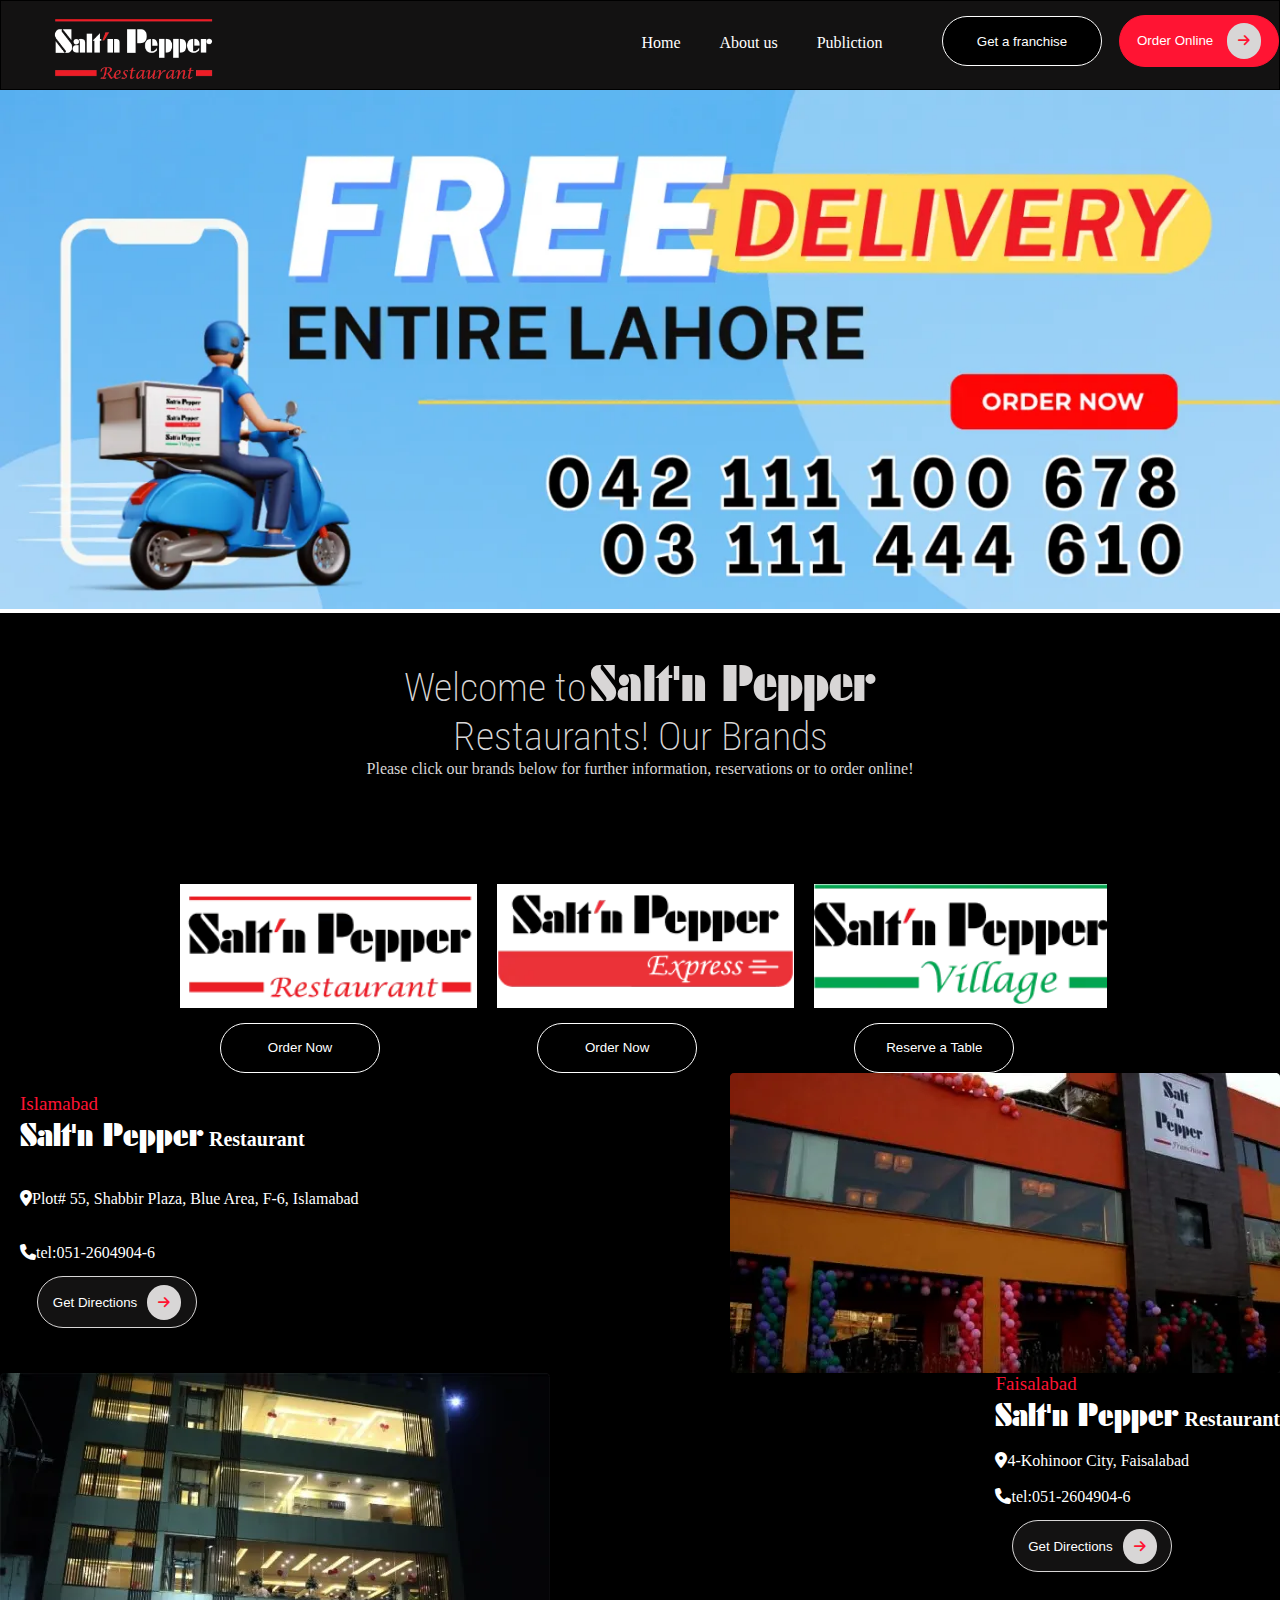
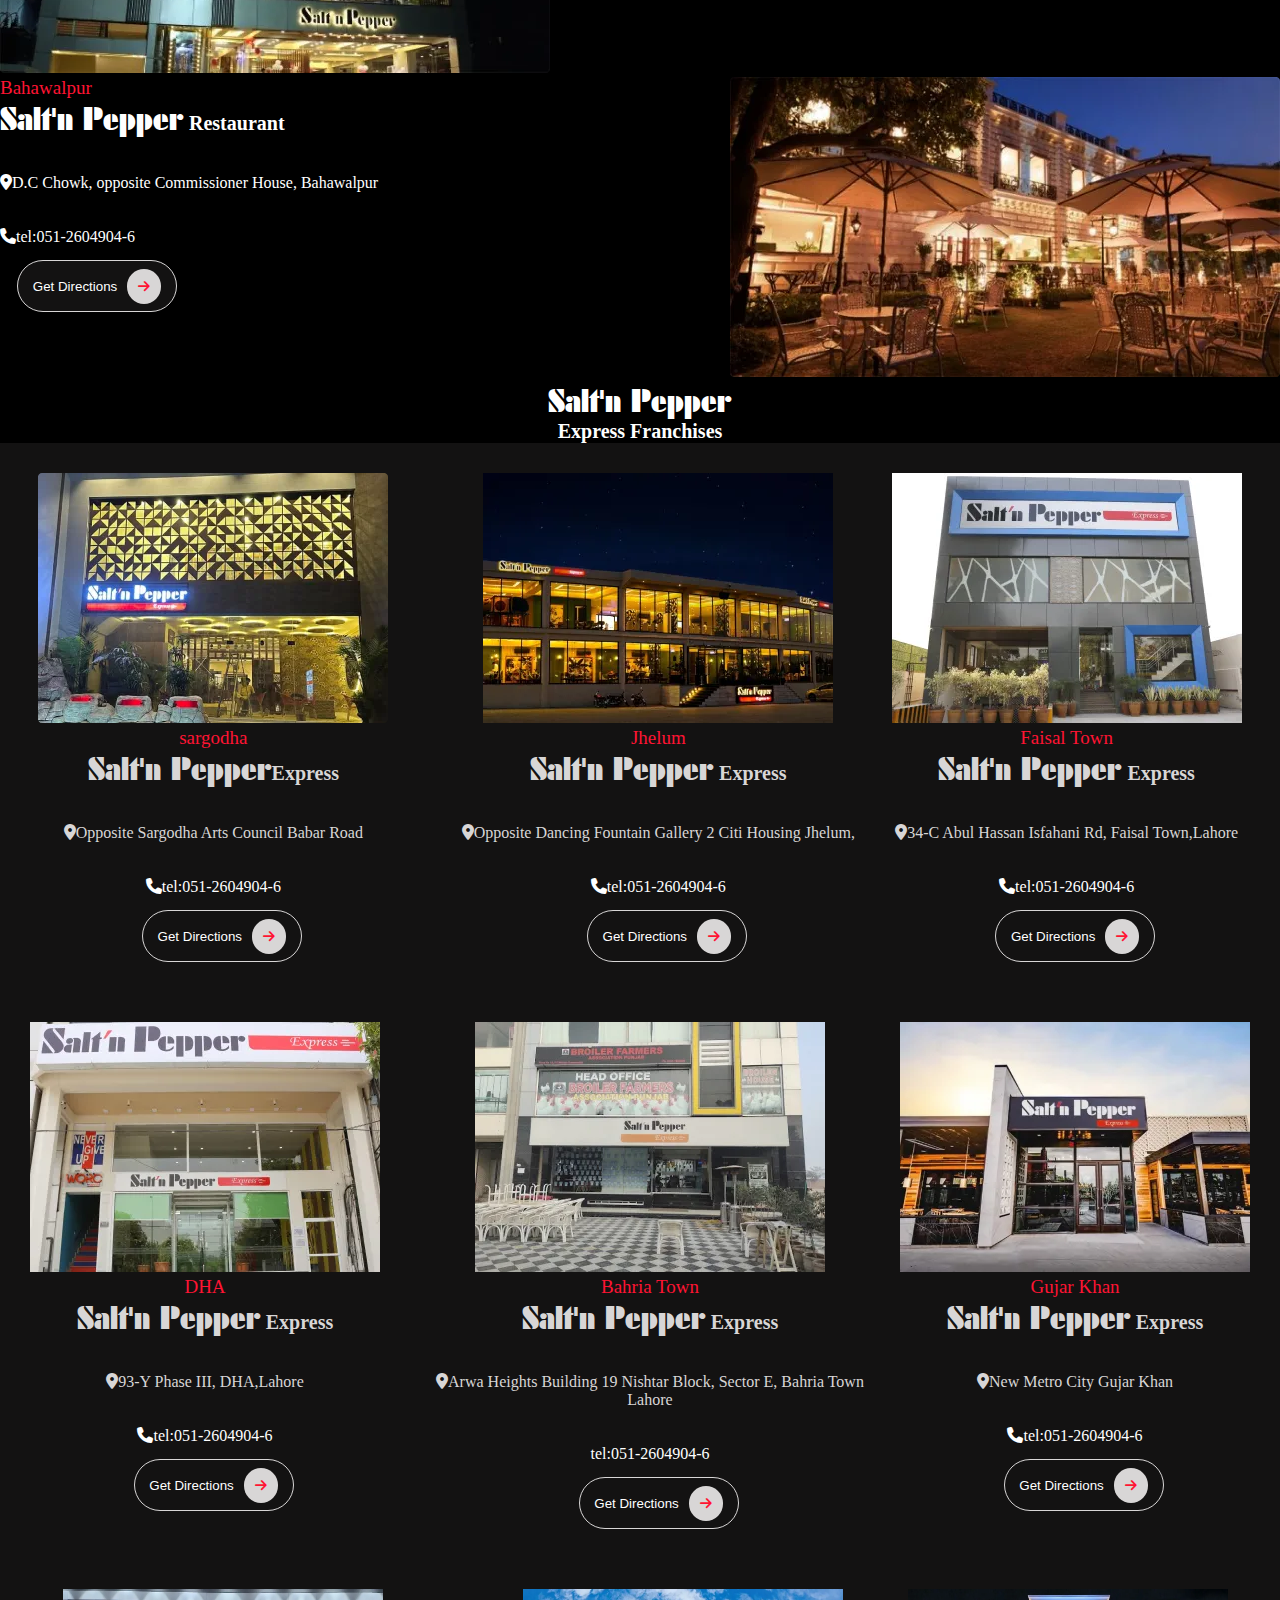
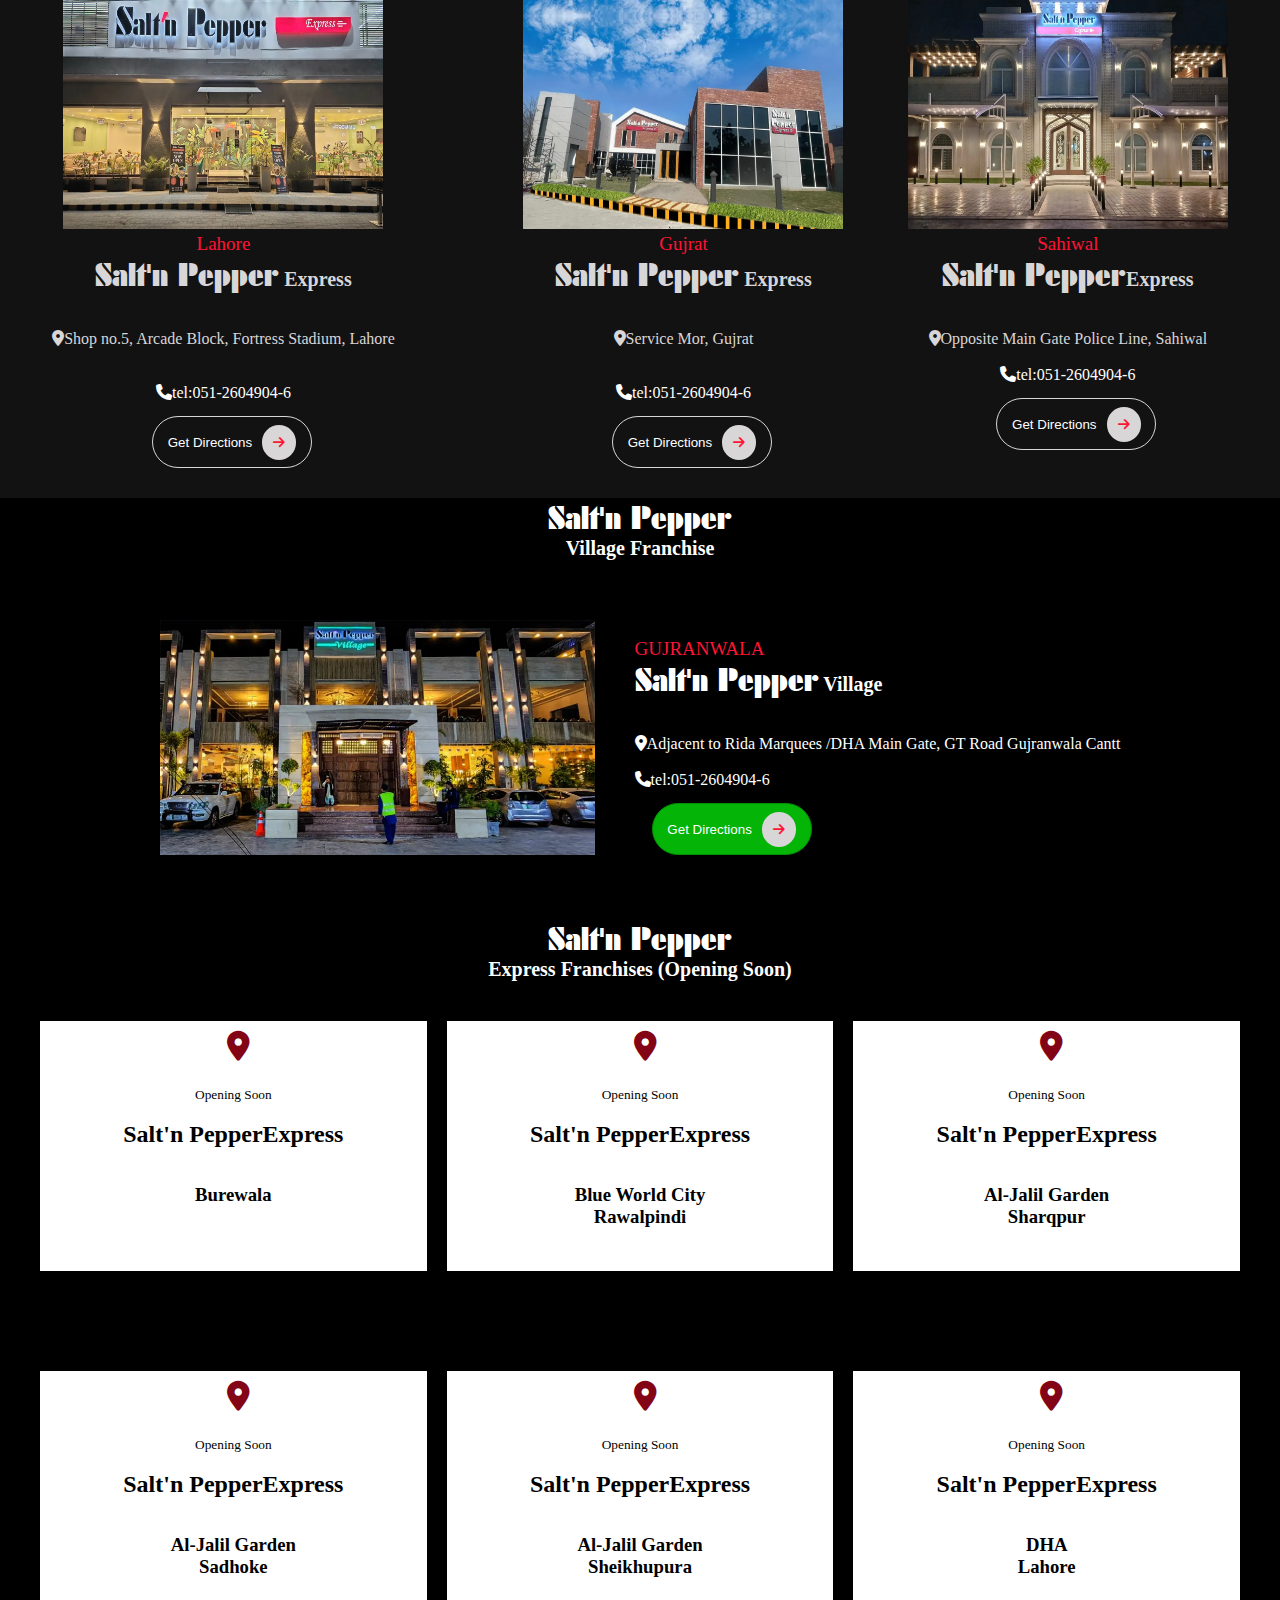
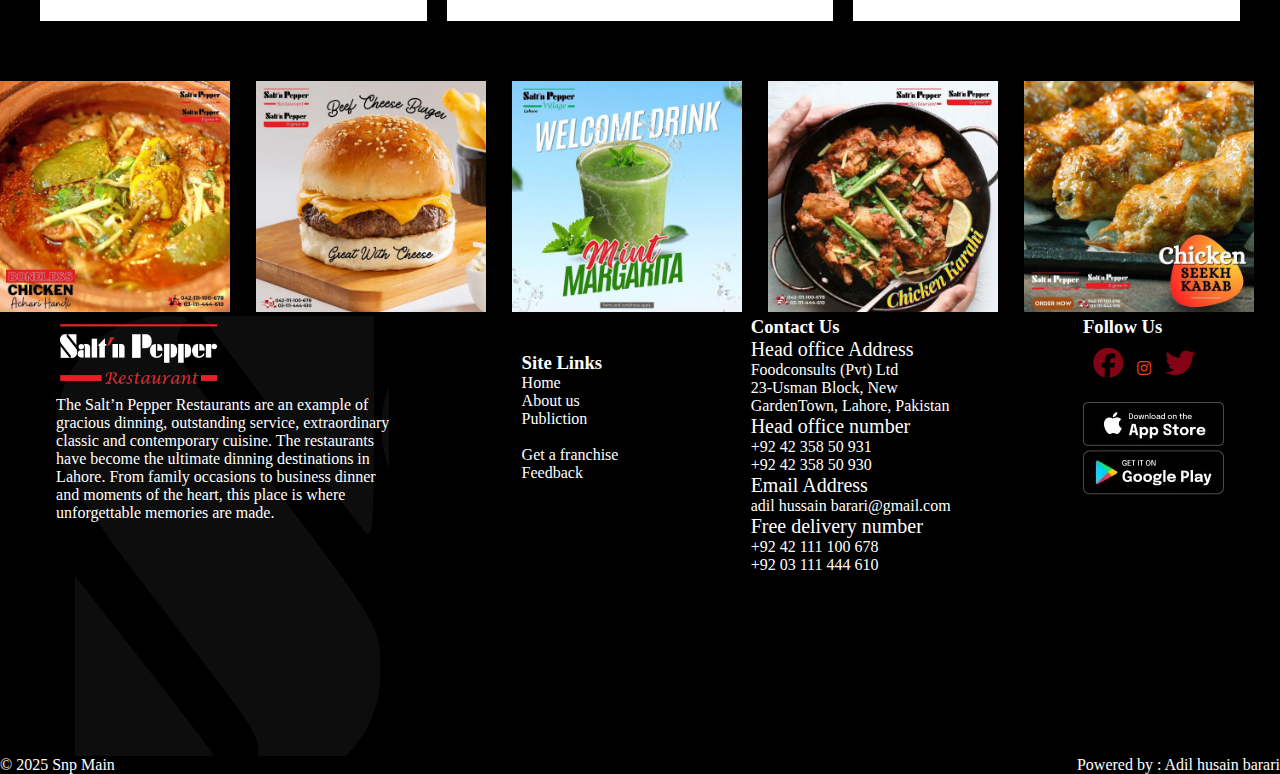
<file: index.html>
<!DOCTYPE html>
<html lang="en">

<head>
    <meta charset="UTF-8">
    <meta name="viewport" content="width=device-width, initial-scale=1.0">
    <link rel="stylesheet" href="https://cdnjs.cloudflare.com/ajax/libs/font-awesome/6.7.2/css/all.min.css"
        integrity="sha512-Evv84Mr4kqVGRNSgIGL/F/aIDqQb7xQ2vcrdIwxfjThSH8CSR7PBEakCr51Ck+w+/U6swU2Im1vVX0SVk9ABhg=="
        crossorigin="anonymous" referrerpolicy="no-referrer" />
    <title>Document</title>
    <link rel="stylesheet" href="./style/style.css">
    <link rel="stylesheet" href="./style/uility.css">
</head>

<body>
    <header>
        <nav class="nav">
            <div class="imag"><img src="./img/nav.webp" alt="" height="76px " width="165px"></div>
            <div class="ancho">
                <div class="anchor">
                    <a href="./index.html">Home</a>
                    <a href="./About us.html">About us</a>
                    <a href="./publication.html">Publiction</a>

                </div>

            </div>

            </div>

            <div><button class="get"><a href="./get franchises.html">Get a franchise</a> </button></div>
            <div><button class="orderonline">Order Online <i class="fa-solid fa-arrow-right arrow"
                        class="arrow"></i></button></div>

        </nav>
    </header>
    <main>
        <div class="main"><img src="./img/main0.webp" alt="" width="100%"></div>
        <div class=" div-salt bg-black p"> <span class="font4">Welcome to</span> <span class="font ">Salt'n
                Pepper</span>
            <br><span class="font4">Restaurants! Our Brands </span>
            <p>Please click our brands below for further information, reservations or to order online!</p>
        </div>
        <div class="div-img ">
            <div class="bg-white"><img src="./img/m2.webp" alt="" height="120px"><br><button class="get div-bu">Order
                    Now</button></div>
            <div class="bg-white"><img src="./img/m2a.webp" alt="" height="120px"><br><button class="get div-bu">Order
                    Now</button></div>
            <div class="bg-white"><img src="./img/m2b.webp" alt="" height="120px"><br><button class="get div-bu">Reserve
                    a Table</button></div>


        </div>





        <div class="hight d-flex j-content-b gap color bg-black p">
            <div class="padding">
                <small class="c-red">Islamabad</small>
                <h3 id="h3"><span class="font font7">Salt'n Pepper</span> Restaurant</h3> <br> <br>
                <p><i class="fa-solid fa-location-dot"></i>Plot# 55, Shabbir Plaza, Blue Area, F-6, Islamabad</p> <br>
                <br>
                <a href=""><i class="fa-solid fa-phone"></i>tel:051-2604904-6</a><br>
                <button class="orderonline bg-b">Get Directions<i class="fa-solid fa-arrow-right arrow"
                        class="arrow"></i></button>
            </div>
            <div class="background"><img src="./img/main01.webp" alt=""></div>
        </div>
        <div class=" d-flex j-content-b bg-black color " id="background">
            <div><img src="./img/main02.webp" alt=""></div>
            <div><small class="c-red">
                    Faisalabad</small>
                <h3 id="h3"> <span class="font font7">Salt'n Pepper</span> Restaurant</h3><br>
                <p><i class="fa-solid fa-location-dot"></i>4-Kohinoor City, Faisalabad</p>
                <br>
                <a href=""><i class="fa-solid fa-phone"></i>tel:051-2604904-6</a><br>
                <button class="orderonline bg-b">Get Directions<i class="fa-solid fa-arrow-right arrow"
                        class="arrow"></i></button>
            </div>
        </div>
        <div class="d-flex j-content-b bg-black color">
            <div><small class="c-red">Bahawalpur</small>
                <h3 id="h3"><span class="font font7">Salt'n Pepper</span> Restaurant</h3><br><br>
                <p><i class="fa-solid fa-location-dot"></i>D.C Chowk, opposite Commissioner House, Bahawalpur</p>
                <br><br>
                <a href=""><i class="fa-solid fa-phone"></i>tel:051-2604904-6</a><br>
                <button class="orderonline bg-b">Get Directions<i class="fa-solid fa-arrow-right arrow"
                        class="arrow"></i></button>
            </div>
            <div><img src="./img/main03.webp" alt=""></div>
        </div>
        <div class="a-text bg-black color">
            <h2 id="h3"><span class="font font7">Salt'n Pepper</span>
                <br> Express Franchises
            </h2>
        </div>
        <div class="franchise">
            <div><img src="./img/main04.webp" alt=""> <br> <small class="c-red">sargodha</small>
                <h3 id="h3"><span class="font font7">Salt'n Pepper</span>Express</h3><br><br>
                <p><i class="fa-solid fa-location-dot"></i>Opposite Sargodha Arts Council Babar Road</p><br><br>
                <a href=""><i class="fa-solid fa-phone"></i>tel:051-2604904-6</a><br>
                <button class="orderonline bg-b">Get Directions<i class="fa-solid fa-arrow-right arrow"
                        class="arrow"></i></button>
            </div><br><br>

            <div><img src="./img/main05.webp" alt=""><br><small class="c-red">Jhelum</small>
                <h3 id="h3"><span class="font font7">Salt'n Pepper</span> Express</h3><br><br>
                <p><i class="fa-solid fa-location-dot"></i>Opposite Dancing Fountain Gallery 2 Citi Housing Jhelum,</p>
                <br><br>
                <a href=""><i class="fa-solid fa-phone"></i>tel:051-2604904-6</a><br>
                <button class="orderonline bg-b">Get Directions<i class="fa-solid fa-arrow-right arrow"
                        class="arrow"></i></button>
            </div>
            <div><img src="./img/main06.webp" alt=""><br><small class="c-red">Faisal Town</small>
                <h3 id="h3"><span class="font font7">Salt'n Pepper</span> Express</h3><br><br>
                <p><i class="fa-solid fa-location-dot"></i>34-C Abul Hassan Isfahani Rd, Faisal Town,Lahore</p><br><br>
                <a href=""><i class="fa-solid fa-phone"></i>tel:051-2604904-6</a><br>
                <button class="orderonline bg-b">Get Directions<i class="fa-solid fa-arrow-right arrow"
                        class="arrow"></i></button>
            </div>
        </div>



        </div>
        <div class="franchise">
            <div><img src="./img/main7.webp" alt=""> <br> <small class="c-red">DHA</small>
                <h3 id="h3"><span class="font font7">Salt'n Pepper</span> Express</h3><br><br>
                <p><i class="fa-solid fa-location-dot"></i>93-Y Phase III, DHA,Lahore</p><br><br>
                <a href=""><i class="fa-solid fa-phone"></i>tel:051-2604904-6</a><br>
                <button class="orderonline bg-b">Get Directions<i class="fa-solid fa-arrow-right arrow"
                        class="arrow"></i></button>
            </div><br><br>

            <div><img src="./img/main8.webp" alt=""><br><small class="c-red">Bahria Town</small>
                <h3 id="h3"><span class="font font7">Salt'n Pepper</span> Express</h3><br><br>
                <p><i class="fa-solid fa-location-dot"></i>Arwa Heights Building 19 Nishtar Block, Sector E, Bahria Town
                    Lahore</p><br><br>
                <a href="">tel:051-2604904-6</a><br>
                <button class="orderonline bg-b">Get Directions<i class="fa-solid fa-arrow-right arrow"
                        class="arrow"></i></button>
            </div>
            <div><img src="./img/main9.webp" alt=""><br><small class="c-red">Gujar Khan</small>
                <h3 id="h3"><span class="font font7">Salt'n Pepper</span> Express</h3><br><br>
                <p><i class="fa-solid fa-location-dot"></i>New Metro City Gujar Khan</p><br><br>
                <a href=""><i class="fa-solid fa-phone"></i>tel:051-2604904-6</a><br>
                <button class="orderonline bg-b">Get Directions<i class="fa-solid fa-arrow-right arrow"
                        class="arrow"></i></button>
            </div>
        </div>
        </div>
        <div class="franchise">
            <div><img src="./img/main10.webp" alt="" height="240px" width="320px"><br> <small
                    class="c-red">Lahore</small>
                <h3 id="h3"><span class="font font7">Salt'n Pepper</span> Express</h3><br><br>
                <p><i class="fa-solid fa-location-dot"></i>Shop no.5, Arcade Block, Fortress Stadium, Lahore</p><br><br>
                <a href=""><i class="fa-solid fa-phone"></i>tel:051-2604904-6</a><br>
                <button class="orderonline bg-b">Get Directions<i class="fa-solid fa-arrow-right arrow"
                        class="arrow"></i></button>
            </div><br><br>

            <div><img src="./img/main11.webp" alt="" height="240px" width="320px"><br><small
                    class="c-red">Gujrat</small>
                <h3 id="h3"><span class="font font7">Salt'n Pepper</span> Express</h3><br><br>
                <p><i class="fa-solid fa-location-dot"></i>Service Mor, Gujrat</p><br><br>
                <a href=""><i class="fa-solid fa-phone"></i>tel:051-2604904-6</a><br>
                <button class="orderonline bg-b">Get Directions<i class="fa-solid fa-arrow-right arrow"
                        class="arrow"></i></button>
            </div>
            <div><img src="./img/main12.webp" alt="" height="240px" width="320px"><br><small
                    class="c-red">Sahiwal</small>
                <h3 id="h3"><span class="font font7">Salt'n Pepper</span>Express</h3><br><br>
                <p><i class="fa-solid fa-location-dot"></i>Opposite Main Gate Police Line, Sahiwal</p><br>
                <a href=""><i class="fa-solid fa-phone"></i>tel:051-2604904-6</a><br>
                <button class="orderonline bg-b">Get Directions<i class="fa-solid fa-arrow-right arrow"
                        class="arrow"></i></button>
            </div>
        </div>
        </div>
        <div class="bg-black a-text color">
            <h2 id="h3"><span class="font font7">Salt'n Pepper</span><br>
                Village Franchise</h2>
        </div>
        <div class="bg-black village">
            <div><img src="./img/village.webp" alt="" width="435px" height="235px"></div>
            <div class="color"> <br>
                <small class="c-red">GUJRANWALA</small>
                <h3 id="h3"><span class="font font7">Salt'n Pepper</span> Village</h3><br><br>
                <p><i class="fa-solid fa-location-dot"></i>Adjacent to Rida Marquees /DHA Main Gate, GT Road Gujranwala
                    Cantt</p><br>
                <a href=""><i class="fa-solid fa-phone"></i>tel:051-2604904-6</a><br>
                <button class="orderonline bg-b" id="green-button">Get Directions<i
                        class="fa-solid fa-arrow-right arrow" class="arrow"></i></button>
            </div>
        </div>
        <div class="bg-black a-text color">
            <h2 id="h3"><span class="font font7">Salt'n Pepper</span><br>
                Express Franchises (Opening Soon)</h2>
        </div>
        <div class="bg-black d-flex j-content-c p gap " id="div-location">
            <div class=" bg-white" id="location"><i class="fa-solid fa-location-dot icon-location"></i>
                <br><small>Opening Soon</small><br><br>
                <h2><span>Salt'n Pepper</span>Express</h2>
                <br><br>
                <h3><span>Burewala</span></h3>
            </div>
            <div class=" hight bg-white" id="location"><i class="fa-solid fa-location-dot icon-location"></i>
                <br><small>Opening Soon</small><br><br>
                <h2><span>Salt'n Pepper</span>Express</h2>
                <br><br>
                <h3><span>Blue World City <br>

                        Rawalpindi</span></h3>
            </div>
            <div class=" bg-white" id="location"><i class="fa-solid fa-location-dot icon-location"></i>
                <br><small>Opening Soon</small><br><br>
                <h2><span>Salt'n Pepper</span>Express</h2>
                <br><br>
                <h3><span>Al-Jalil Garden <br>

                        Sharqpur</span></h3>
            </div>
        </div>
        <div class="bg-black d-flex j-content-c p gap " id="div-location">
            <div class=" bg-white" id="location"><i class="fa-solid fa-location-dot icon-location"></i>
                <br><small>Opening Soon</small><br><br>
                <h2><span>Salt'n Pepper</span>Express</h2>
                <br><br>
                <h3><span>Al-Jalil Garden <br>

                        Sadhoke</span></h3>
            </div>
            <div class=" bg-white" id="location"><i class="fa-solid fa-location-dot icon-location"></i>
                <br><small>Opening Soon</small><br><br>
                <h2><span>Salt'n Pepper</span>Express</h2>
                <br><br>
                <h3><span>Al-Jalil Garden <br>

                        Sheikhupura</span></h3>
            </div>
            <div class="bg-white" id="location"><i class="fa-solid fa-location-dot icon-location"></i>
                <br><small>Opening Soon</small><br><br>
                <h2><span>Salt'n Pepper</span>Express</h2>
                <br><br>
                <h3><span>DHA <br>

                        Lahore</span></h3>
            </div>
        </div>
        <div class="bg-black d-flex j-content-c p  ">
            <div><img src="./img/13.webp" alt="" width="90%"></div>
            <div><img src="./img/14.webp" alt="" width="90%"></div>
            <div><img src="./img/15.webp" alt="" width="90%"></div>
            <div><img src="./img/16.webp" alt="" width="90%"></div>
            <div><img src="./img/17.webp" alt="" width="90%"></div>
        </div>
    </main>
    <footer class="footer bg-black">
        <div>

            <div class="bg-black d-flex j-content-a gap p color footer">
                <div class="footer1"><img src="./img/nav.webp" alt="" height="76px " width="165px"> <br>
                    <p>The Salt’n Pepper Restaurants are an example of <br>
                        gracious dinning,
                        outstanding service, extraordinary <br>
                        classic and contemporary cuisine. The restaurants <br>
                        have become the ultimate dinning destinations in <br>
                        Lahore. From family occasions to business dinner <br>
                        and moments of the heart, this place is where <br>

                        unforgettable memories are made.</p> <br><br>
                    <p></p>
                </div>
                <div class=""> <br> <br>
                    <h3>Site Links</h3>
                    <a href="">Home</a><br>
                    <a href="">About us</a> <br>
                    <a href="">Publiction</a> <br> <br>
                    <a href="">Get a franchise</a> <br>
                    <a href="">Feedback</a>
                </div>
                <div class="">
                    <h3>Contact Us</h3>
                    <li>Head office Address</li><br>
                    <a href="">Foodconsults (Pvt) Ltd <br>

                        23-Usman Block, New <br>GardenTown, Lahore, Pakistan</a><br>
                    <li>Head office number</li><br>
                    <a href="">+92 42 358 50 931</a><br>
                    <a href="">+92 42 358 50 930</a><br>
                    <li>Email Address</li><br>
                    <a href="">adil hussain barari@gmail.com</a><br>
                    <li>Free delivery number</li><br>
                    <a href="">+92 42 111 100 678</a><br>
                    <a href="">+92 03 111 444 610</a><br>
                </div>
                <div>
                    <h3>Follow Us</h3>


                    <i class="fa-brands fa-facebook icon-location" id="fackbook"></i>
                    <i class="fa-brands fa-instagram" style="color: #e13d14;"></i>
                    <i class="fa-brands fa-twitter icon-location"></i>
                    <div><img src="./img/app store.webp" alt=""></div>
                    <div><img src="./img/google play.webp" alt=""></div>
                </div>
            </div>

            <div></div>
        </div>
        <div class="bg-black d-flex j-content-b color p ">
            <div>© 2025 Snp Main</div>
            <div>Powered by : Adil husain barari </div>
        </div>

    </footer>

</body>

</html>
</file>
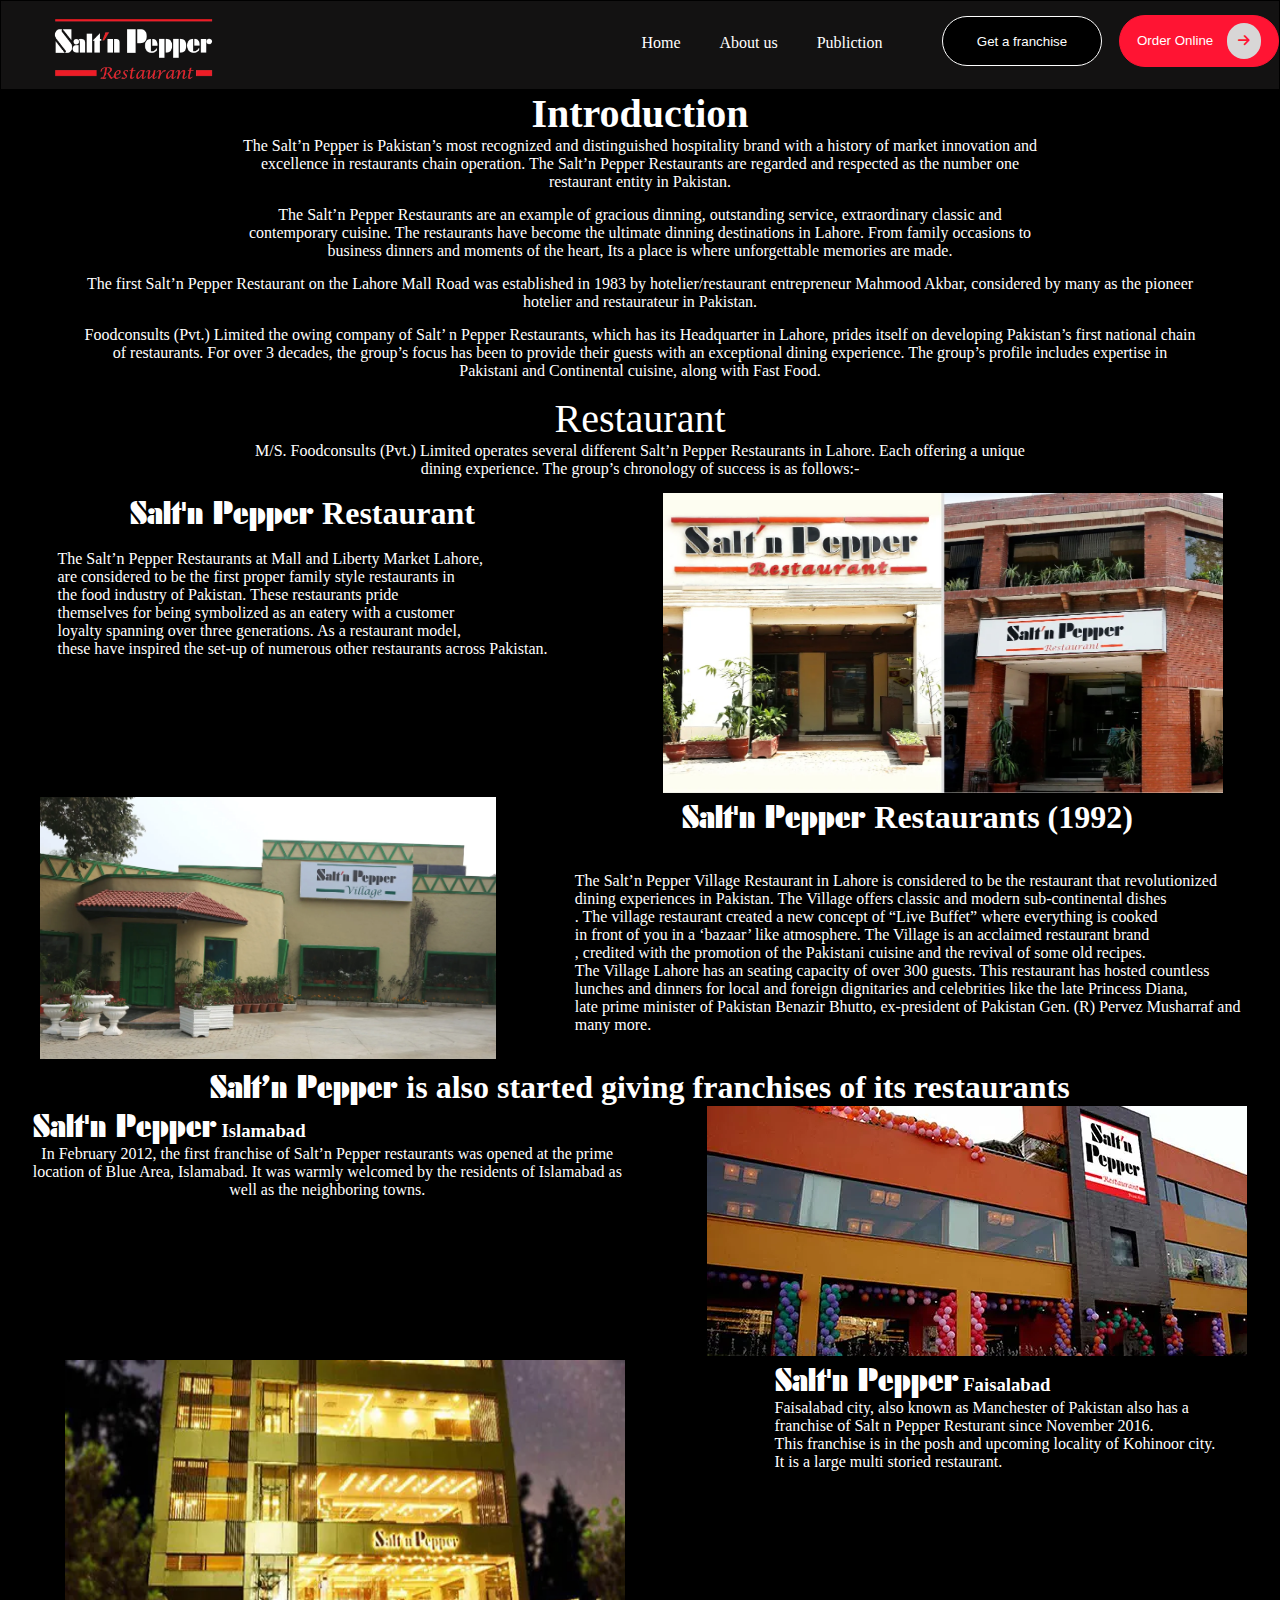
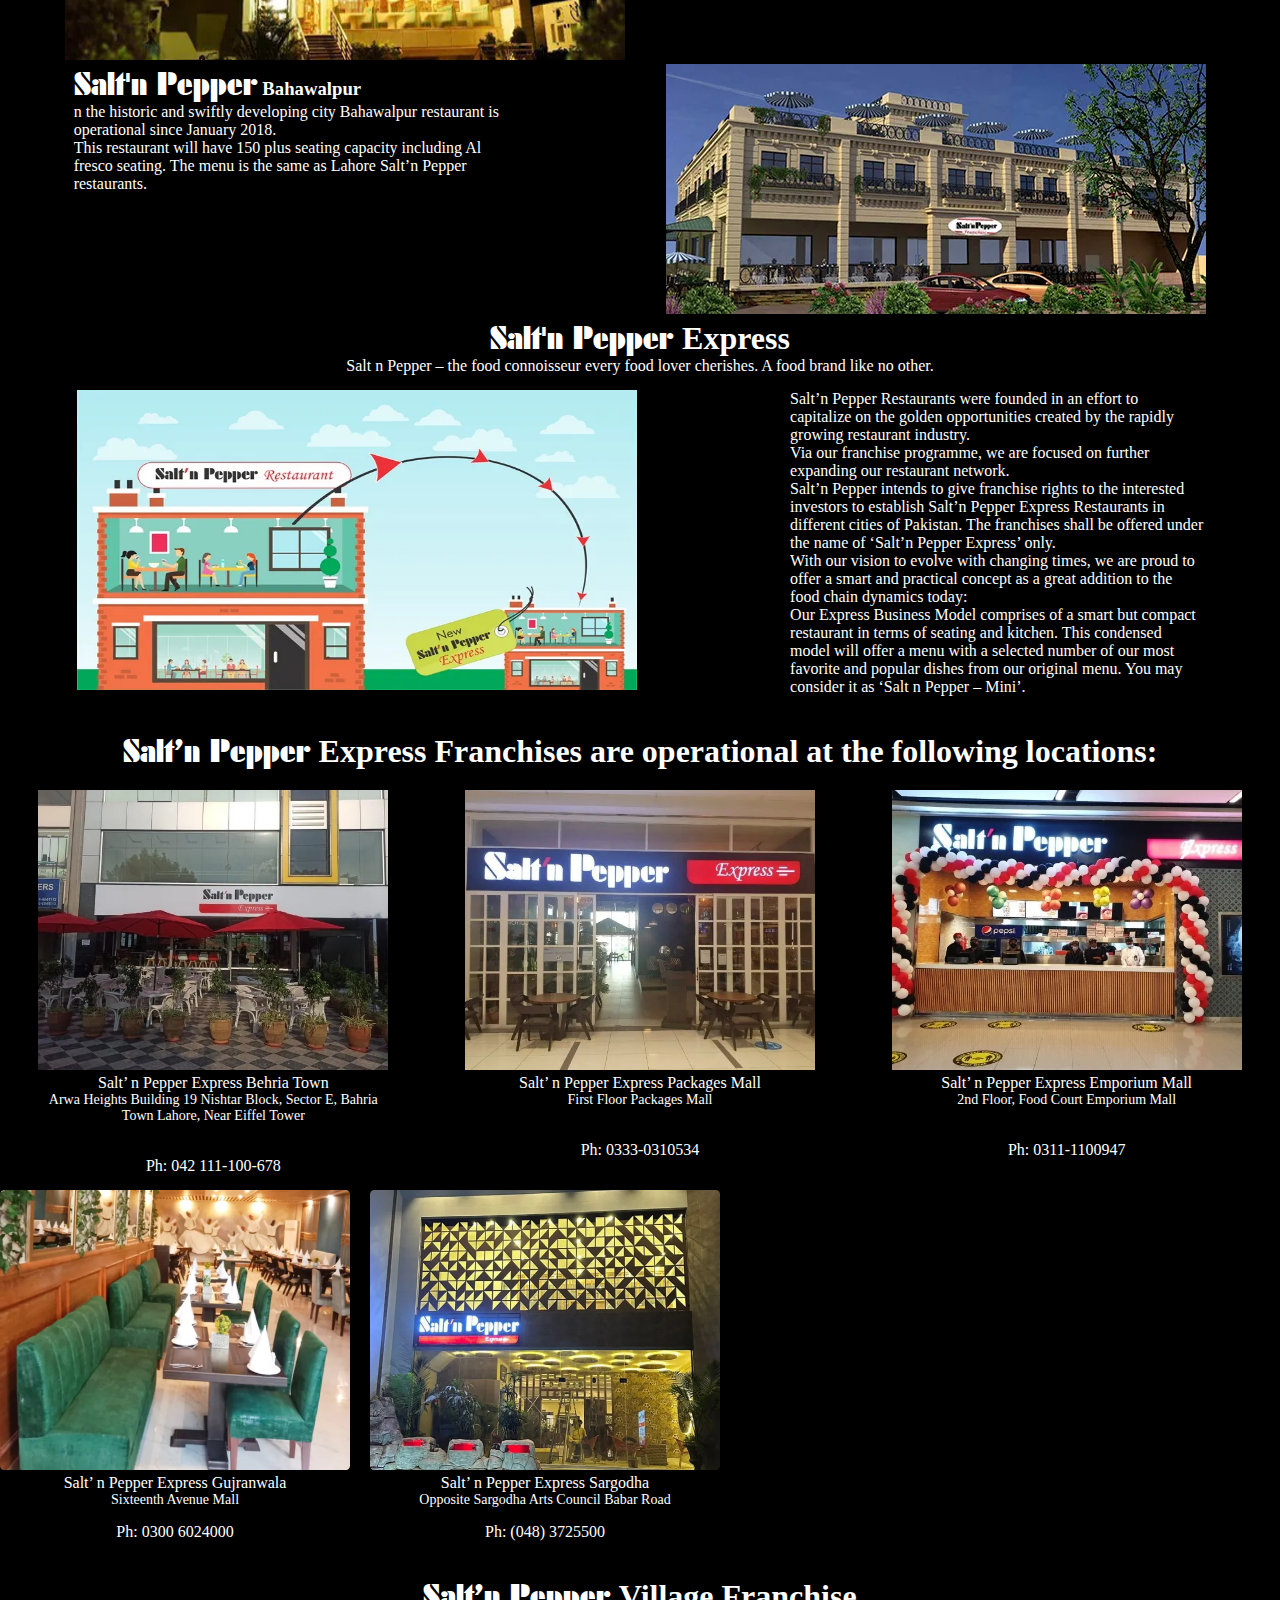
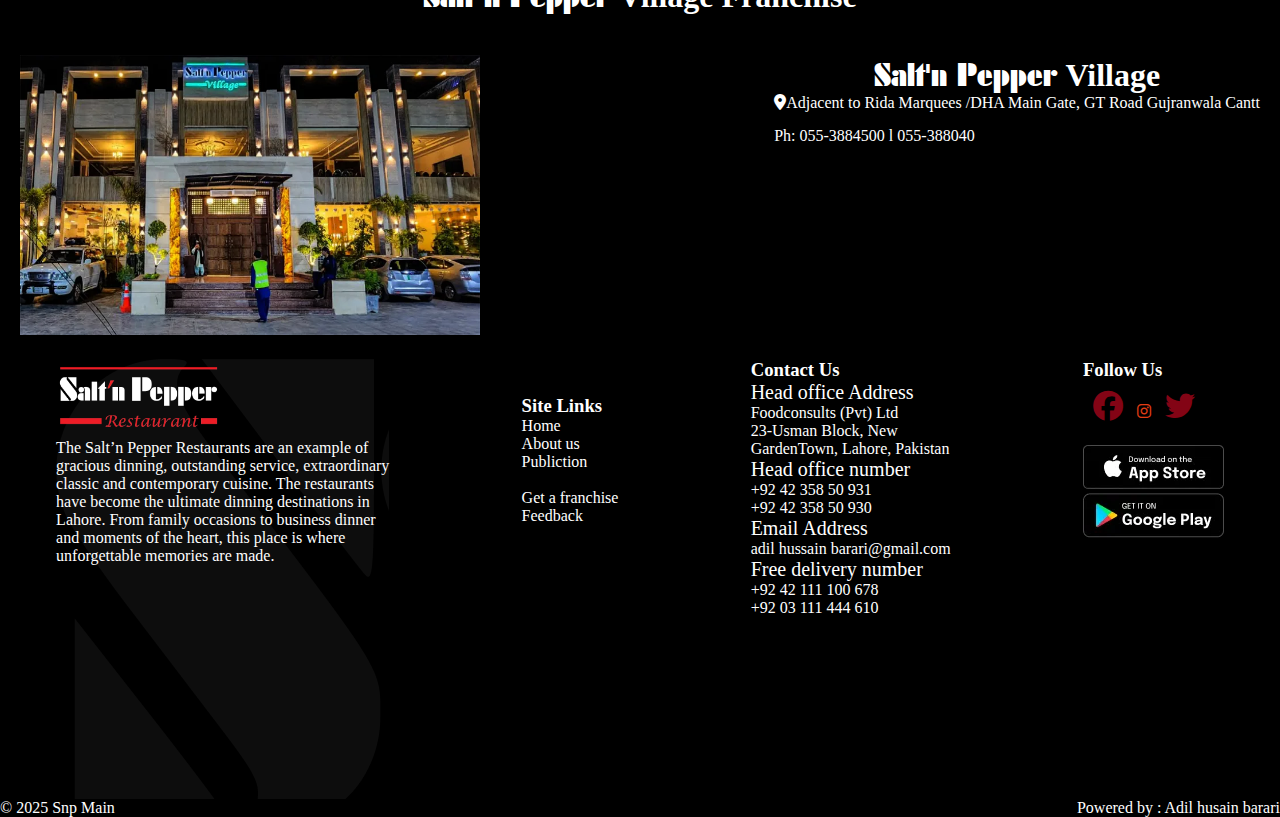
<file: About us.html>
<!DOCTYPE html>
<html lang="en">
<head>
    <meta charset="UTF-8">
    <meta name="viewport" content="width=device-width, initial-scale=1.0">
    <link rel="stylesheet" href="https://cdnjs.cloudflare.com/ajax/libs/font-awesome/6.7.2/css/all.min.css" integrity="sha512-Evv84Mr4kqVGRNSgIGL/F/aIDqQb7xQ2vcrdIwxfjThSH8CSR7PBEakCr51Ck+w+/U6swU2Im1vVX0SVk9ABhg==" crossorigin="anonymous" referrerpolicy="no-referrer" />
    <title>Document</title>
    <link rel="stylesheet" href="about us.css">
    <link rel="stylesheet" href="./style/style.css">
    <link rel="stylesheet" href="./style/uility.css">
</head>
<body>
    <header>
        <nav class="nav">
            <div class="imag"><img src="./img/nav.webp" alt="" height="76px " width="165px"></div>
            <div class="ancho">
                <div class="anchor">
                    <a href="./index.html">Home</a>
                    <a href="./About us.html">About us</a>
                    <a href="./publication.html">Publiction</a>
                    
                </div>
                
            </div>

            </div >
            
            <div><button class="get"> Get a franchise</button></div>
            <div><button class="orderonline">Order Online <i class="fa-solid fa-arrow-right arrow" class="arrow"></i></button></div>
           
        </nav>
    </header>
    <main class="bg-black color a-text">
        <h2 class="a-text color bg-black font6 p">Introduction</h2>
        <p>The Salt’n Pepper is Pakistan’s most recognized and distinguished hospitality brand with a history of market innovation and <br>
             excellence in restaurants chain operation. The Salt’n Pepper Restaurants are regarded and respected as the number one 
             <br>restaurant entity in Pakistan.</p>
             <p class="bg-black a-text color">
                The Salt’n Pepper Restaurants are an example of gracious dinning, outstanding service, extraordinary classic and
                <br> contemporary cuisine. The restaurants have become the ultimate dinning destinations in Lahore. From family occasions to
                <br> business dinners and moments of the heart, Its a place is where unforgettable memories are made.
             </p>
             <p>
                The first Salt’n Pepper Restaurant on the Lahore Mall Road was established in 1983 by hotelier/restaurant entrepreneur Mahmood Akbar, considered by many as the pioneer
                <br> hotelier and restaurateur in Pakistan.
             </p>
             <p>
                Foodconsults (Pvt.) Limited the owing company of Salt’ n Pepper Restaurants, which has its Headquarter in Lahore, prides itself on developing Pakistan’s first national chain 
                <br>of restaurants. For over 3 decades, the group’s focus has been to provide their guests with an exceptional dining experience. The group’s profile includes expertise in 
                <br>Pakistani and Continental cuisine, along with Fast Food.
             </p>

             <span class="font6">Restaurant</span>
             <p>M/S. Foodconsults (Pvt.) Limited operates several different Salt’n Pepper Restaurants in Lahore. Each offering a unique 
                <br>dining experience. The group’s chronology of success is as follows:-</p>
             <div class="d-flex j-content-a p">
                <div>
                    <h3 class="font7"><span class="font font7">Salt'n Pepper</span> Restaurant</h3>
                    <p class="start">
                        <br>The Salt’n Pepper Restaurants at Mall and Liberty Market Lahore, <br>
                     are considered to be the first proper family style restaurants in <br> the food
                      industry of Pakistan. These restaurants pride <br> themselves for being symbolized
                       as an eatery with a customer <br> loyalty spanning over three generations. 
                       As a restaurant model,<br> these have inspired the set-up of numerous other restaurants 
                       across Pakistan.</p>
                </div>
                <div><img src="./img/18.webp" alt="" width="560px" height="300px"></div>
             </div>
             <div class="d-flex j-content-a p">
                <div><img src="./img/21.webp" alt="" width="456px"></div>
                <div>
                    <h3 class="font7"><span class="font font7">Salt'n Pepper</span> Restaurants (1992)</h3>
                    <br><br>
                    <p class="start">The Salt’n Pepper Village Restaurant in Lahore is considered to be the restaurant that revolutionized <br>
                         dining experiences in Pakistan. The Village offers classic and modern sub-continental dishes<br>
                         . The village restaurant created a new concept of “Live Buffet” where everything is cooked<br>
                          in front of you in a ‘bazaar’ like atmosphere. The Village is an acclaimed restaurant brand<br>
                          , credited with the promotion of the Pakistani cuisine and the revival of some old recipes.<br>
                           The Village Lahore has an seating capacity of over 300 guests. This restaurant has hosted countless<br>
                            lunches and dinners for local and foreign dignitaries and celebrities like the late Princess Diana,<br> 
                            late prime minister of Pakistan Benazir Bhutto, ex-president of Pakistan Gen. (R) Pervez Musharraf and<br>
                             many more.</p>
                             <br>
                             
                </div>
             </div>
             <h4 class="font7 a-text p "><span class="font font7">Salt’n Pepper</span>
                is also started giving franchises of its restaurants</h4>
<div class="d-flex j-content-a gap">
    <div>
        <h3 class="start"><span class="font font7">Salt'n Pepper</span> Islamabad</h3>
        <p>In February 2012, the first franchise of Salt’n Pepper restaurants was opened at the prime <br>
             location of Blue Area, Islamabad. It was warmly welcomed by the residents of Islamabad as <br>
              well as the neighboring towns.</p>
    </div>
    <div><img src="./img/22.webp" alt=""></div>
</div>
<div class="d-flex j-content-a p gap">
    <div><img src="./img/24.webp" alt="" width="560px" height="300px"></div>
    <div>
        <h3 class="start"><span class="font font7">Salt'n Pepper</span> Faisalabad <br> 
        
        </h3>
        <p class="start">
            Faisalabad city, also known as Manchester of Pakistan also has a  <br>
             franchise of Salt n Pepper Resturant since November 2016. <br>

This franchise is in the posh and upcoming locality of Kohinoor city.
<br> It is a large multi storied restaurant.
        </p>
    </div>
</div>
<div class="d-flex j-content-a p gap">
    <div>
        <h3 class="start"><span class="font font7">Salt'n Pepper</span> Bahawalpur</h3>
        <p class="start">n the historic and swiftly developing city Bahawalpur restaurant is <br>
             operational since January 2018. <br>

            This restaurant will have 150 plus seating capacity including Al 
            <br>fresco seating. The menu is the same as Lahore Salt’n Pepper
            <br> restaurants.</p>
    </div>
    <div><img src="./img/25.webp" alt=""></div>
</div>
<h4 class="font7"><span class="font font7">Salt'n Pepper</span>
    Express</h4>
    <p>Salt n Pepper – the food connoisseur every food lover cherishes. A food brand like no other.</p>
    <div class="d-flex j-content-a">
        <div><img src="./img/26.webp" alt=""  width="560px" height="300px"></div>
        <div>
            <p class="start">
                Salt’n Pepper Restaurants were founded in an effort to
                <br> capitalize on the golden opportunities created by the rapidly
                <br> growing restaurant industry. <br>

Via our franchise programme, we are focused on further
<br> expanding our restaurant network. <br>

Salt’n Pepper intends to give franchise rights to the interested
<br> investors to establish Salt’n Pepper Express Restaurants in 
<br>different cities of Pakistan. The franchises shall be offered under
<br> the name of ‘Salt’n Pepper Express’ only. <br>

With our vision to evolve with changing times, we are proud to 
<br>offer a smart and practical concept as a great addition to the 
<br>food chain dynamics today: <br>

Our Express Business Model comprises of a smart but compact
<br> restaurant in terms of seating and kitchen. This condensed
<br> model will offer a menu with a selected number of our most
<br> favorite and popular dishes from our original menu. You may 
<br> consider it as ‘Salt n Pepper – Mini’.
            </p>
        </div>
    </div>
    <div class="padding"><h4 class="font7"><span class="font font7">Salt’n Pepper</span>
        Express Franchises are operational at the following locations:</h4></div>
        <div class="d-flex j-content-a   ">
            <div class=""><img src="./img/27.webp" alt="" width="350px" height="280px"><br>
            <span class="font8">Salt’ n Pepper Express Behria Town</span>
            <p class="font9">Arwa Heights Building 19 Nishtar Block, Sector E, Bahria
                <br> Town Lahore, Near Eiffel Tower</p><br>
                <p>Ph: 042 111-100-678</p>
            </div>
            <div><img src="./img/28.webp" alt="" width="350px" height="280px"><br>
            <span class="font8">Salt’ n Pepper Express Packages Mall</span>
            <p class="font9">First Floor Packages Mall</p><br>
            <p>Ph: 0333-0310534</p>
            </div>
            <div><img src="./img/29.webp" alt="" width="350px" height="280px"><br>
            <span class="font8">Salt’ n Pepper Express Emporium Mall</span>
            <p class="font9">2nd Floor, Food Court Emporium Mall</p> <br>
            <p>Ph: 0311-1100947</p>
            </div>
        </div>
        <div class="d-flex j-content-s gap">
            <div><img src="./img/30.webp" alt="" width="350px" height="280px"><br>
                <span class="font8">Salt’ n Pepper Express Gujranwala</span>
               <p class="font9"> Sixteenth Avenue Mall</p>
                
                <p>Ph: 0300 6024000</p>
            </div>
            <div><img src="./img/31.webp" alt="" width="350px" height="280px"><br>
                <span class="font8">Salt’ n Pepper Express Sargodha</span>
                <p class="font9">Opposite Sargodha Arts Council Babar Road</p>
                
               <p> Ph: (048) 3725500</p>
            </div>
        </div>
        <div class="padding"><h4 class="font7"><span class="font font7">Salt’n Pepper</span>
            Village Franchise</h4></div>
            <div class="d-flex j-content-b padding">
                <div><img src="./img/32.webp" alt="" width="460px" height="280px"></div>
                <div>
                    <h3 class="font7"><span class="font font7">Salt'n Pepper</span> Village
                    </h3>
                    <i class="fa-solid fa-location-dot"></i>Adjacent to Rida Marquees /DHA Main Gate, GT Road Gujranwala Cantt</p>

                        <p class="start">Ph: 055-3884500 l 055-388040</p>
                </div>
            </div>
    </main>
    <footer class="footer bg-black">
        <div>
   
            <div class="bg-black d-flex j-content-a gap p color footer">
                <div class="footer1"><img src="./img/nav.webp" alt="" height="76px " width="165px"> <br><p>The Salt’n Pepper Restaurants are an example of <br>
                    gracious dinning,
                    outstanding service, extraordinary <br>
                    classic and contemporary cuisine. The restaurants <br>
                     have become the ultimate dinning destinations in <br> 
                      Lahore. From family occasions to business dinner <br> 
                      and moments of the heart, this place is where <br>
        
                       unforgettable memories are made.</p> <br><br>
                       <p></p></div>
                       <div class=""> <br> <br>
                        <h3>Site Links</h3>
                        <a href="">Home</a><br>
                        <a href="">About us</a> <br>
                        <a href="">Publiction</a> <br> <br>
                        <a href="">Get a franchise</a> <br>
                        <a href="">Feedback</a> </div>
                    <div class="">
                        <h3>Contact Us</h3>
                        <li>Head office Address</li><br>
                        <a href="">Foodconsults (Pvt) Ltd <br>

                            23-Usman Block, New  <br>GardenTown, Lahore, Pakistan</a><br>
                            <li>Head office number</li><br>
                            <a href="">+92 42 358 50 931</a><br>
                            <a href="">+92 42 358 50 930</a><br>
                            <li>Email Address</li><br>
                            <a href="">adil hussain barari@gmail.com</a><br>
                            <li>Free delivery number</li><br>
                            <a href="">+92 42 111 100 678</a><br>
                            <a href="">+92 03 111 444 610</a><br>
                    </div>
                    <div>
                        <h3>Follow Us</h3>
                        
                          
                        <i class="fa-brands fa-facebook icon-location"id="fackbook"></i>
                        <i class="fa-brands fa-instagram" style="color: #e13d14;"></i>
                        <i class="fa-brands fa-twitter icon-location"></i>
                        <div><img src="./img/app store.webp" alt=""></div>
                        <div><img src="./img/google play.webp" alt=""></div>
                    </div>
            </div>
            
            <div></div>
        </div>
        <div class="bg-black d-flex j-content-b color p "><div>© 2025 Snp Main</div>
        <div>Powered by : Adil husain barari </div></div>
        
    </footer>
</body>
</html>
</file>
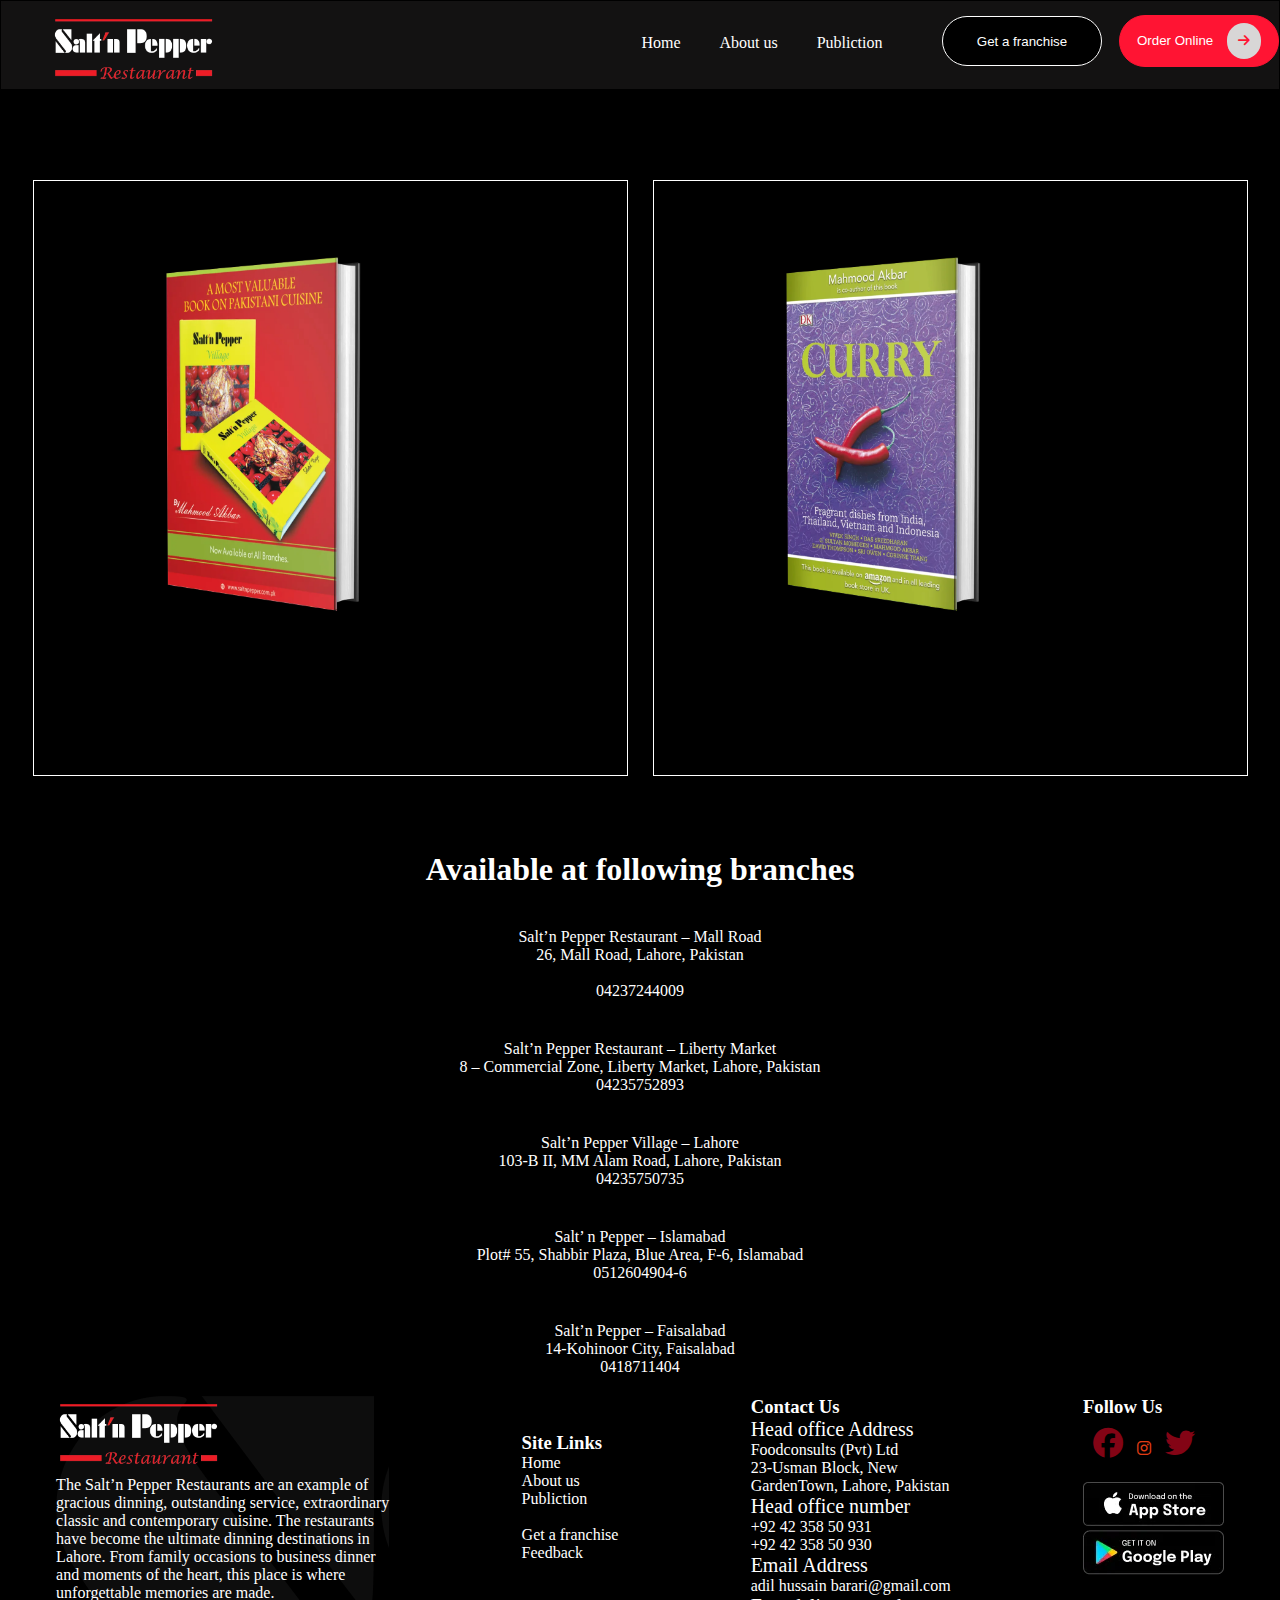
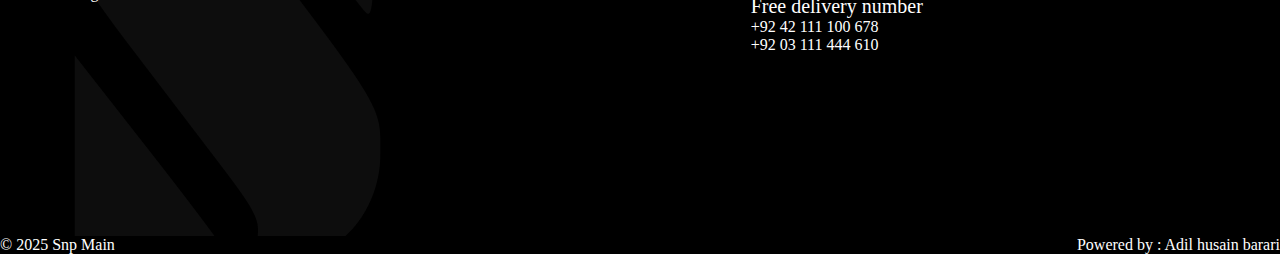
<file: publication.html>
<!DOCTYPE html>
<html lang="en">
<head>
    <meta charset="UTF-8">
    <meta name="viewport" content="width=device-width, initial-scale=1.0">
    <link rel="stylesheet" href="https://cdnjs.cloudflare.com/ajax/libs/font-awesome/6.7.2/css/all.min.css" integrity="sha512-Evv84Mr4kqVGRNSgIGL/F/aIDqQb7xQ2vcrdIwxfjThSH8CSR7PBEakCr51Ck+w+/U6swU2Im1vVX0SVk9ABhg==" crossorigin="anonymous" referrerpolicy="no-referrer" />
    <title>Document</title>
    <link rel="stylesheet" href="./style/style.css">
    <link rel="stylesheet" href="./style/uility.css">
    <link rel="stylesheet" href="./publication.css">
</head>
<body>
    <header>
        <nav class="nav">
            <div class="imag"><img src="./img/nav.webp" alt="" height="76px " width="165px"></div>
            <div class="ancho">
                <div class="anchor">
                    <a href="./index.html">Home</a>
                    <a href="./About us.html">About us</a>
                    <a href="./publication.html">Publiction</a>
                    
                </div>
                
            </div>

            </div >
            
            <div><button class="get"> Get a franchise</button></div>
            <div><button class="orderonline">Order Online <i class="fa-solid fa-arrow-right arrow" class="arrow"></i></button></div>
           
        </nav>
    </header>
    <main>
        <div class="d-flex j-content-a bg-black m publication">
            <div class="publication1"><img src="./img/33.webp" alt="" width="460px " height="455px" class="img-p"></div>
            <div class="publication1"> <img src="./img/34.webp" alt="" width="460px " height="455px" class="img-p"></div>
        </div>
        <div class="color a-text padding"><h3 class="font7">Available at following branches</h3></div>
        <div class="d-flex j-content-c color" id="publication2">
<div class="padding a-text">
    <span>Salt’n Pepper Restaurant – Mall Road</span>
    <p>26, Mall Road, Lahore, Pakistan <br>

        <br> 04237244009</p>
</div>
<div class="padding a-text">
    <span>Salt’n Pepper Restaurant – Liberty Market</span>
    <p>8 – Commercial Zone, Liberty Market, Lahore, Pakistan

        <br> 04235752893</p>
</div>
<div class="padding a-text">
    <span>Salt’n Pepper Village – Lahore</span>
    <p>103-B II, MM Alam Road, Lahore, Pakistan

        <br> 04235750735</p>
</div>
<div class="padding a-text">
    <span>Salt’ n Pepper – Islamabad</span>
    <p>Plot# 55, Shabbir Plaza, Blue Area, F-6, Islamabad

        <br> 0512604904-6</p>
</div>
<div class="padding a-text">
    <span>Salt’n Pepper – Faisalabad</span>
    <p>14-Kohinoor City, Faisalabad

      <br>  0418711404</p>
</div>
        </div>
    </main>
    <footer class="footer bg-black">
        <div>
   
            <div class="bg-black d-flex j-content-a gap p color footer">
                <div class="footer1"><img src="./img/nav.webp" alt="" height="76px " width="165px"> <br><p>The Salt’n Pepper Restaurants are an example of <br>
                    gracious dinning,
                    outstanding service, extraordinary <br>
                    classic and contemporary cuisine. The restaurants <br>
                     have become the ultimate dinning destinations in <br> 
                      Lahore. From family occasions to business dinner <br> 
                      and moments of the heart, this place is where <br>
        
                       unforgettable memories are made.</p> <br><br>
                       <p></p></div>
                       <div class=""> <br> <br>
                        <h3>Site Links</h3>
                        <a href="">Home</a><br>
                        <a href="">About us</a> <br>
                        <a href="">Publiction</a> <br> <br>
                        <a href="">Get a franchise</a> <br>
                        <a href="">Feedback</a> </div>
                    <div class="">
                        <h3>Contact Us</h3>
                        <li>Head office Address</li><br>
                        <a href="">Foodconsults (Pvt) Ltd <br>

                            23-Usman Block, New  <br>GardenTown, Lahore, Pakistan</a><br>
                            <li>Head office number</li><br>
                            <a href="">+92 42 358 50 931</a><br>
                            <a href="">+92 42 358 50 930</a><br>
                            <li>Email Address</li><br>
                            <a href="">adil hussain barari@gmail.com</a><br>
                            <li>Free delivery number</li><br>
                            <a href="">+92 42 111 100 678</a><br>
                            <a href="">+92 03 111 444 610</a><br>
                    </div>
                    <div>
                        <h3>Follow Us</h3>
                        
                          
                        <i class="fa-brands fa-facebook icon-location"id="fackbook"></i>
                        <i class="fa-brands fa-instagram" style="color: #e13d14;"></i>
                        <i class="fa-brands fa-twitter icon-location"></i>
                        <div><img src="./img/app store.webp" alt=""></div>
                        <div><img src="./img/google play.webp" alt=""></div>
                    </div>
            </div>
            
            <div></div>
        </div>
        <div class="bg-black d-flex j-content-b color p "><div>© 2025 Snp Main</div>
        <div>Powered by : Adil husain barari </div></div>
        
    </footer>
</body>
</html>
</file>
<file: style/style.css>
*{
   padding: 0;
   margin: 0;
   box-sizing: border-box;
 }
 .main{
  overflow: hidden;
  width: 100%px;
   }
 .nav{
   height: 90px;
   width: 100%px;
   display: flex;
   justify-content: space-around;
   background-color: #131212;
   border: 1px solid #000000;
 
}
.imag{
  width: 180px;
  height: 127px;
  overflow: hidden;
  margin: 10px 50px;
}
.anchor{
  width: 280px;
  height: 20px;
  display: flex;
  margin: 33px 0px 0px 350px;
  text-align: center;
  justify-content: space-around;
}

a{
  color:#ffffff;
  text-decoration: none;
  transition: all 1s;
  cursor: pointer;
}
.a:hover{
  color: #d8d6d6;
}
.get{
  width: 160px;
  height: 50px;
  margin: 15px 0px 0px 40px ;
  padding: 14px 24px;
  background-color: #000000;
  color: #ffffff;
  cursor: pointer;
  font-size: px;
  transition: all 1s;
border-radius: 60px;
border: 1px solid#ffff;
}
.get:hover{
  color: #000000;
  background-color: #353434;
  margin-bottom: 50px;
}
.orderonline{
  color: white;
  width:160px ;
  height: 52px;
  margin: 14px 0px 0px 17px ;
  border-radius: 40px;
  transition: all 1s;
  border: 1px solid #ff1433;
  background-color: #ff1433;
}
.button{
  display: flex;
  justify-content: space-between;
  align-items: center;
}
.order{
  margin: 12px 0px 0px 9px;
  color: #ffffff;
  padding: 5px 7px;

}
 
 #h3{
  font-size: 20px;
 }
 .arrow{
  background-color: #d8d6d6;
  color: #ff1433;
  margin-left: 10px;
  padding: 11px;
  border-radius: 80px;
  cursor: pointer;
 }
 .arrow:hover{
  margin-left: 15px;
 }
 .div-img{
  height: 255px;
  padding: 20px 180px;
  display: flex;
  gap: 20px; 
  background-color: #000000;

  justify-content:space-around;
  align-items: center;
 }
 .div-bu{
  position: absolute;
 }
 .div-salt{
  text-align: center;
  color: #d8d6d6;
  padding: 40px;
 }
 .franchise{
  display: flex;
  justify-content: space-around;
  gap: 20px
  ;
  padding: 30px;
  background-color: #131212;
  color: #d8d6d6;
  text-align: center;
 }
 .village{
  display: flex;
  justify-content: center;
  gap: 40px
  ;
  padding: 60px;
 }
 #green-button{
background-color: rgb(4, 180, 7);
border: 1px solid rgb(2, 145, 4);
 }
 #green-button:hover{
  background-color: #353434;
  cursor: pointer;
 }
 #div-location{
  padding: 40px;
  height: 350px;
 }
 #location{
  width: 40%;
  height: 250px;
  text-align: center;
 }
 .icon-location{
  color:#830415;
  width:40px ;
  height: 54px;
  align-items: center;
  margin: 10px 0px 0px 10px ;
  
  transition: all 1s;
  font-size: 30px;
  
 }
 #facebook{
  color: #d8d6d6;
  width: 50px;
  height: 50px;
  padding: 20px 40px;
  margin: 0px 30px;
  background-color: #ff1433;
  font-size: 45px;


 }
 .background{
  background-image: url(../img/background.webp);
 }
 #background{
  background-image: image();
 }
 .footer{
  height: 440px;
  
  position:
 }
 .footer1{
  background-image: url(../img/background.webp);
 }
 li{
  display:inline-block;
  font-size: 20px;
  font-weight: 400;
 }
</file>
<file: style/uility.css>
.color{
    color: white;
}
.bg-red{
    background-color: red;
}
.bg-green{
    background-color: green;
}
.bg-black{
    background-color: black;
}
.bg-b{
    background-color:rgb(45, 45, 45);
}
.bg-white{
    background-color: white;
}
.d-flex{
    display: flex;
}
.j-content-c{
justify-content: center;
}
.j-content-b{
    justify-content: space-between;
}
.j-content-a{
    justify-content: space-around;
}
.j-content-e{
    justify-content: space-evenly;
}
.a-items-c{
    align-items: center;
}
.a-items-e{
    align-items: end;
}
.a-items-s{
    align-items: start;
}
.a-text{
    text-align: center;
}
.bro-red{
border: 2px solid red;
}
.padding{
    padding: 20px;
}
.m{
    margin: 20px;
}
.br-r{
    border-radius: 30px;
}
.hight{
    height: 300px;
}
.f-size{
    font-size: 50px;
}
.gap{
    gap: 20px;
}
.hight1{
    height: 600px;
    flex-wrap: wrap;
    overflow: hidden;
}
@font-face {
    font-family:futurak ;
src: url(../futurablack-bt.ttf);
}
@font-face {
    font-family:aprecu ;
    src: url(../font//ApercuMonoProLight.ttf);
}
@font-face {
    font-family: font4;
    src: url(../font/Roboto/static/Roboto_Condensed-ExtraLight.ttf);
}
@font-face {
    font-family: font5;
    src: url(../font/butler/Butler_Ultra_Light.otf);
}
.font{
    font-family: futurak;
    font-size: 50px;
    font-weight: 400;
}

.font3{
    font-family:aprecu;
    font-size: 40px;
    font-weight: 300;
    font-style:normal;
}
.font4{
    font-family: font4;
    font-size: 40px;
    font-weight: 550;
}
.font5{
    font-family: font5;
    font-size: 48px;
}
.font2{
    font-family: 'Franklin Gothic Medium', 'Arial Narrow', Arial, sans-serif;
    font-size: 30px;
}
.c-red{
    color: #ff1433;
    font-size: 19px;
    font-style: normal;
}
.bg-b{
    background-color: #131212;
    border: 1px solid #d8d6d6;
}
.font6{
    font-size: 40px;
}
.font7{
    font-size: 32px;
}
.font8{
    font-size: 16px;
}
.font9{
    font-size: 14px;
}
.start{
    text-align: start;
}
</file>
<file: about us.css>
p{
    font-size: 16px;
    margin: 0px 0px 15px;
}
</file>
<file: publication.css>
*{
    padding: 0;
    margin: 0;
    box-sizing: border-box;
}
body{
    background-color: black;
}
.publication{
    margin-top: 90px;
}
.publication1{
height: 596px;
width: 595px;
border: 1px solid white;
margin: 0px 0px 35px ;
padding: 32px 0px 40px;
}
.img-p:hover{
    cursor: pointer;
    transform: scale(1.2);
    
}
#publication2{
    flex-direction: column;
    justify-content: center;
    align-items: center;
}
</file>
